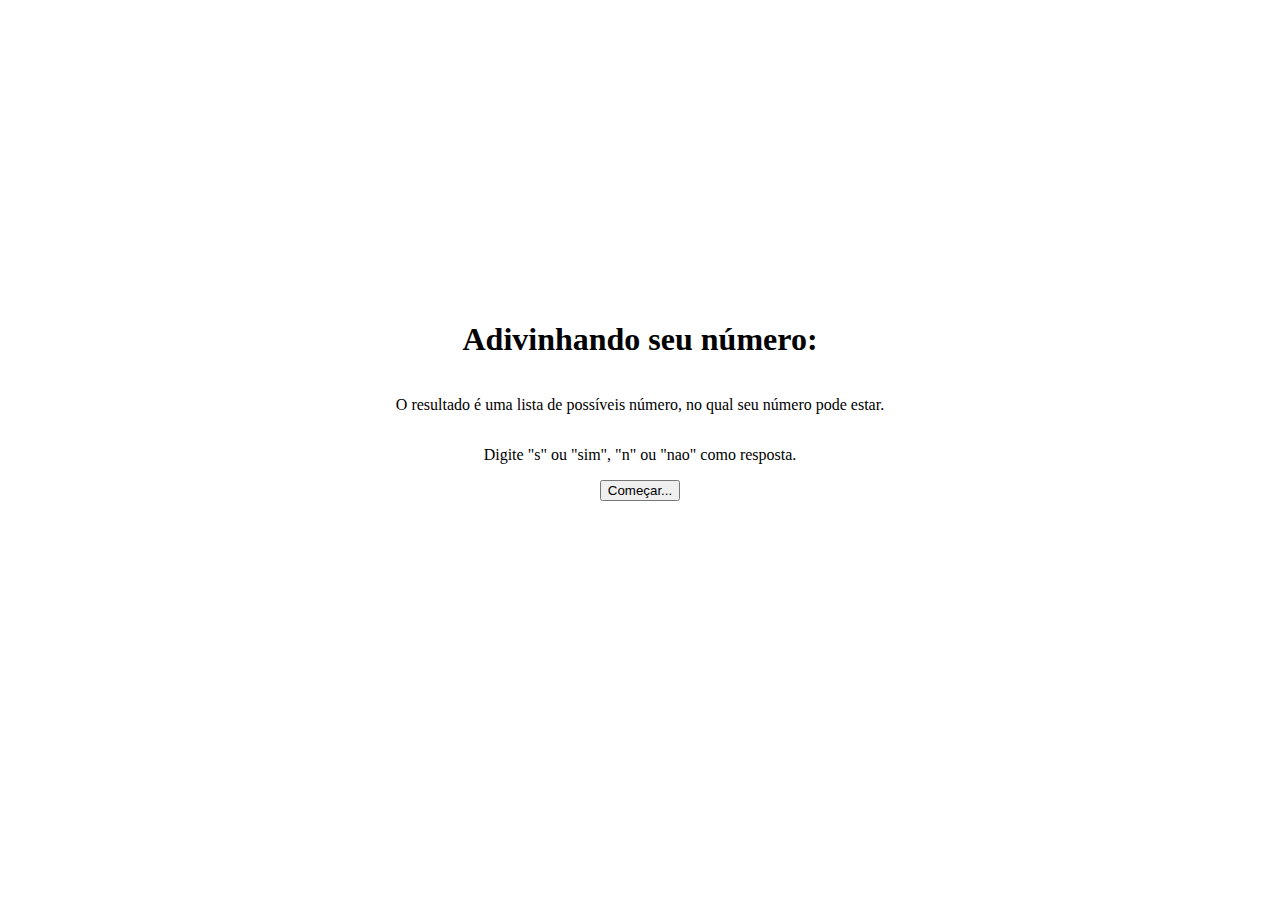
<file: Elvis/Teste1/index.html>
<!DOCTYPE html>
<html lang="pt-br">
<head>
    <meta charset="UTF-8">
    <meta http-equiv="X-UA-Compatible" content="IE=edge">
    <meta name="viewport" content="width=device-width, initial-scale=1.0">
    <link rel="stylesheet" href="./style.css">
    <title>Teste 1</title>
</head>
<body>
    <section class="main">
        <h1 class="ad">Adivinhando seu número:</h1>
        <p class="expli">O resultado é uma lista de possíveis número, no qual seu número pode estar.</p>
        <p class="obs">Digite "s" ou "sim", "n" ou "nao" como resposta.</p>
        <button class="botao">Começar...</button>
        <p class="resultado"></p>
    </section>
    
    <script src="./main.js"></script>
</body>
</html>
</file>
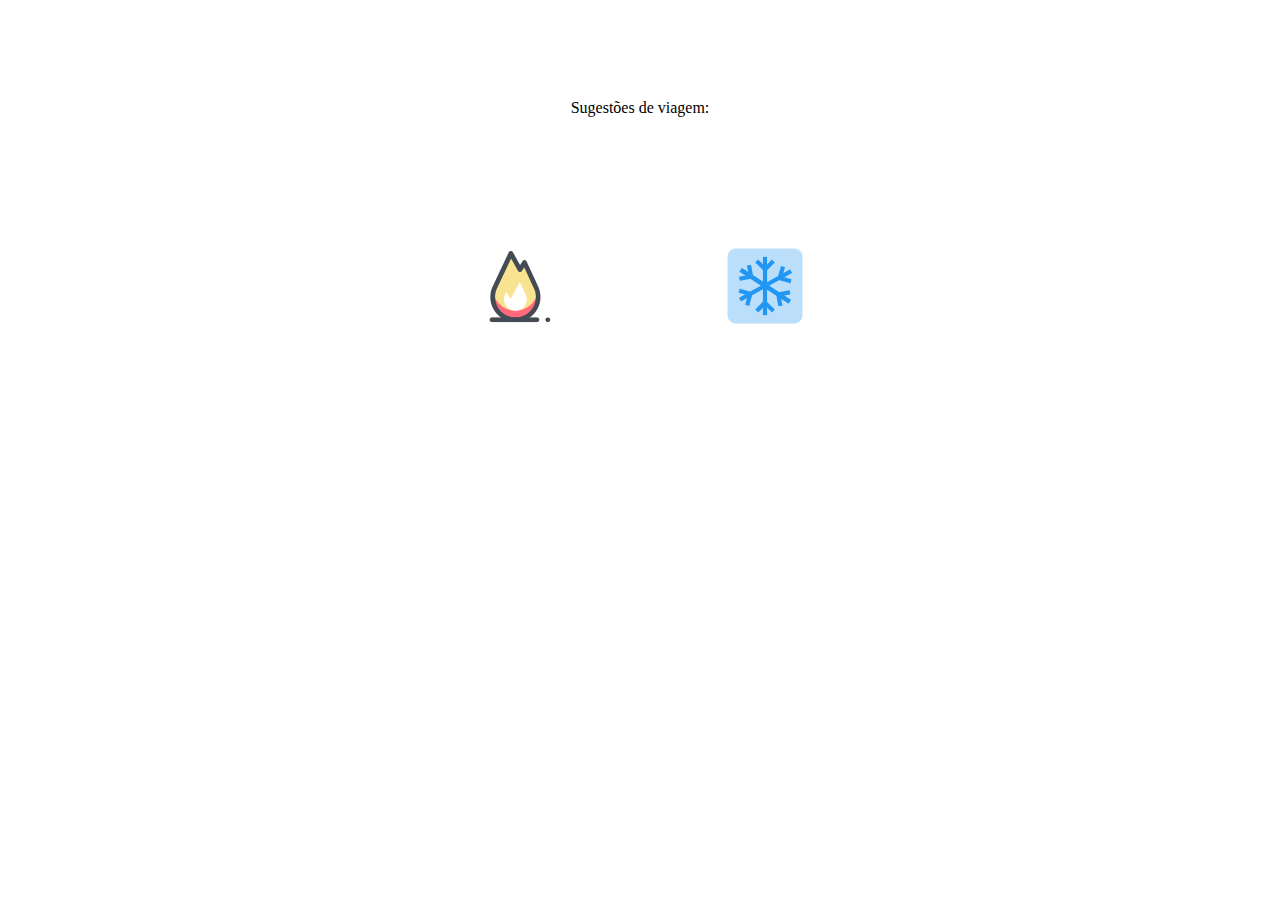
<file: Elvis/Teste2/index.html>
<!DOCTYPE html>
<html lang="pt-br">
<head>
    <meta charset="UTF-8">
    <meta http-equiv="X-UA-Compatible" content="IE=edge">
    <meta name="viewport" content="width=device-width, initial-scale=1.0">
    <link rel="preconnect" href="https://fonts.googleapis.com">
    <link rel="preconnect" href="https://fonts.gstatic.com" crossorigin>
    <link href="https://fonts.googleapis.com/css2?family=Roboto:ital,wght@0,400;0,700;1,700&display=swap" rel="stylesheet">
    <link rel="stylesheet" href="./reset.css">
    <link rel="stylesheet" href="./style.css">
    <title>Teste 2</title>
</head>
<body>
    <h1 class="travel ">Sugestões de viagem:</h1>
    <section class="master ">
        <div class="img1"><img src="./img/icons8-indústria-de-gás-100.png"></div>
        <div class="img2"><img src="./img/icons8-resfriamento-100.png"></div>
        <div class="img3 inv"><img src="./img/icons8-banho-de-sol-100.png"></div>
        <div class="img4 inv"><img src="./img/icons8-snowboarder-100.png"></div>
    </section>
    <section class="joaquina inv">
        <div class="back">
            <div class="n"></div>
            <div class="geral">
                <h1 class="title1">Praia de Joaquina - SC </h1>
                <p class="descricao1">A praia de joaquina fica em Santa Catarina, ela é ótima para os amantes do calor e da aventura.A Joaquina é uma das melhores praias de Floripa! Ela tem dunas, ondas fortes para os surfistas e, dependendo das condições do mar, pode ter um trecho mais calmo para quem está com crianças — tudo depende da localização em que você decidir curtir o mar. O local é frequentemente utilizado para campeonatos de surf por causa das ondas fortes e conta com o apoio de guarda-vidas.
                Sua areia é muito fina; a água é esverdeada, transparente e geladinha, como em grande parte da ilha. Os vendedores ambulantes ficam na areia, mas há vários restaurantes e bares pertinho da praia, onde se pode experimentar uma sequência de camarão. </p>
            </div>
            <div class="ex__img">
                <img class="ex" src="./img/joaquina2.jfif" alt="">
                <img class="ex" src="./img/joaquina3.jpg" alt="">
                <img class="ex" src="./img/jaoquina.jpg" alt="">
                <img class="ex" src="./img/joaquina4.jpg" alt="">
            </div>
        </div>
        
    </section>
    <section class="suiça inv">
        <div class="back">
            <div class="n"></div>
            <div class="geral">
                <h1 class="title1">Suiça</h1>
                <p class="descricao1">A Suíça é um país montanhoso da Europa Central com um grande número de lagos, vilas e picos elevados dos Alpes. Suas cidades têm bairros medievais e monumentos como a torre do relógio Zytglogge, na capital Berna, e a ponte de madeira de Lucerna. O país também é conhecido por suas estações de esqui e trilhas. Os setores bancário e financeiro são muito importantes para a economia do país, e os chocolates e relógios suíços têm fama no mundo todo. </p>
            </div>
            <div class="ex__img">
                <img class="ex" src="./img/suica.jpg" alt="">
                <img class="ex" src="./img/suica2.jpg" alt="">
                <img class="ex" src="./img/suica3.jpg" alt="">
                <img class="ex" src="./img/suica4.jpg" alt="">
            </div>
        </div>
    </section>
    <section class="muro__alto inv">
        <div class="back">
            <div class="n"></div>
            <div class="geral">
                <h1 class="title1">Muro Alto - PE</h1>
                <p class="descricao1">Praia de Muro Alto é uma praia localizada no município de Ipojuca, litoral sul do estado brasileiro de Pernambuco. Dista 54 km do Recife, e está situada entre a praia de Porto de Galinhas e o Complexo Industrial Portuário de Suape</p>
            </div>
            <div class="ex__img">
                <img class="ex" src="./img/muro.jpg" alt="">
                <img class="ex" src="./img/muro2.jpg" alt="">
                <img class="ex" src="./img/muro3.jpg" alt="">
                <img class="ex" src="./img/muro4.jpg" alt="">
            </div>
        </div>
    </section>
    <section class="aurora inv">
        <div class="back">
            <div class="n"></div>
            <div class="geral">
                <h1 class="title1">Aurora Boreal - Noruega</h1>
                <p class="descricao1">A aurora boreal na Noruega é um dos fenômenos mais belos da natureza. Ela também pode ser observada ao redor do mundo, em regiões próximas ao Círculo Polar Ártico. Sua ocorrência se dá a partir do outono, no final de setembro, mas com maior probabilidade e intensidade entre os meses de novembro e março</p>
            </div>
            <div class="ex__img">
                <img class="ex" src="./img/aurora.jpg" alt="">
                <img class="ex" src="./img/aurora2.jpg" alt="">
                <img class="ex" src="./img/aurora3.jpg" alt="">
                <img class="ex" src="./img/aurora4.jpg" alt="">
            </div>
        </div>
    </section>
    <a class="botao inv" href="./index.html">Reiniciar</a>

    <script src="./main.js"></script>
</body>
</html>
</file>
<file: Elvis/Teste1/style.css>
.main {
    display: flex;
    flex-direction: column;
    align-items: center;
    justify-content: center;
    margin-top: 300px;
}

.resultado {
    font-size: 32px;
    font-weight: bold;
}
</file>
<file: Elvis/Teste2/style.css>
.master {
    display: flex;
    justify-content: center;
    align-items: center;
    margin-bottom: 30px;
    
}

.travel {
    text-align: center;
    margin: 100px 0;
}

.img1 {
    margin-left: 50px;
    width: 150px;
    padding: 0 50px;
}

.img2 {
    margin-top: 20px;
    width: 150px;
    padding: 0 50px;
}

.img3 {
    margin-left: 50px;
    width: 150px;
    padding: 0 50px;

}

.img4 {
    width: 150px;
    padding: 0 50px;
}


.img1, .img2, .img3, .img4 {
    cursor: pointer;
}

.resultado {
    display: flex;
    justify-content: center;
    align-items: center;
}

.botao {
    text-decoration: none;
    padding: 10px 20px;
    border-radius: 20px;
    background-color: black;
    color: white;
    position: relative;
    left: 47%;
}

.inv {
    display: none;
}

.joaquina {
    width: 100%;
    height: 99vh;
    background-image: url(./img/layered-peaks-haikei.svg);
    background-repeat: no-repeat;
    background-size: cover; 
}

.suiça {
    width: 100%;
    height: 99vh;
    background-image: url(./img/low-poly-grid-haikei.svg);
    background-repeat: no-repeat;
    background-size: cover; 
}

.muro__alto {
    width: 100%;
    height: 99vh;
    background-image: url(./img/wave-haikei.svg);
    background-repeat: no-repeat;
    background-size: cover; 
}

.aurora {
    width: 100%;
    height: 99vh;
    background-image: url(./img/blurry-gradient-haikei.svg);
    background-repeat: no-repeat;
    background-size: cover; 
}

.n {
    height: 1px;
}

.geral {
    display: flex;
    flex-direction: column;
    justify-content: center;
    align-items: center;
    margin: 100px 60px 0 60px;
    font-family: 'Roboto', sans-serif;
    background: rgb(230, 230, 230, 0.8);
    padding: 30px;
    border-radius: 10px;

}


.ex__img {
    display: flex;
    flex-direction: row;
    justify-content: center;
    align-items: center;
    flex-wrap: wrap;
    margin-top: 40px;
}

.ex {
    width: 290px;
    height: 225px;
    margin: 40px 25px;
    border-radius: 20px;
    box-shadow: 1px 5px 5px rgb(208, 208, 208);
}

.descricao1 {
    text-align: justify;
    width: 60vw;
}

.title1 {
    font-size: 1.5em;
    font-weight: 700;
    margin-bottom: 20px;
}
</file>
